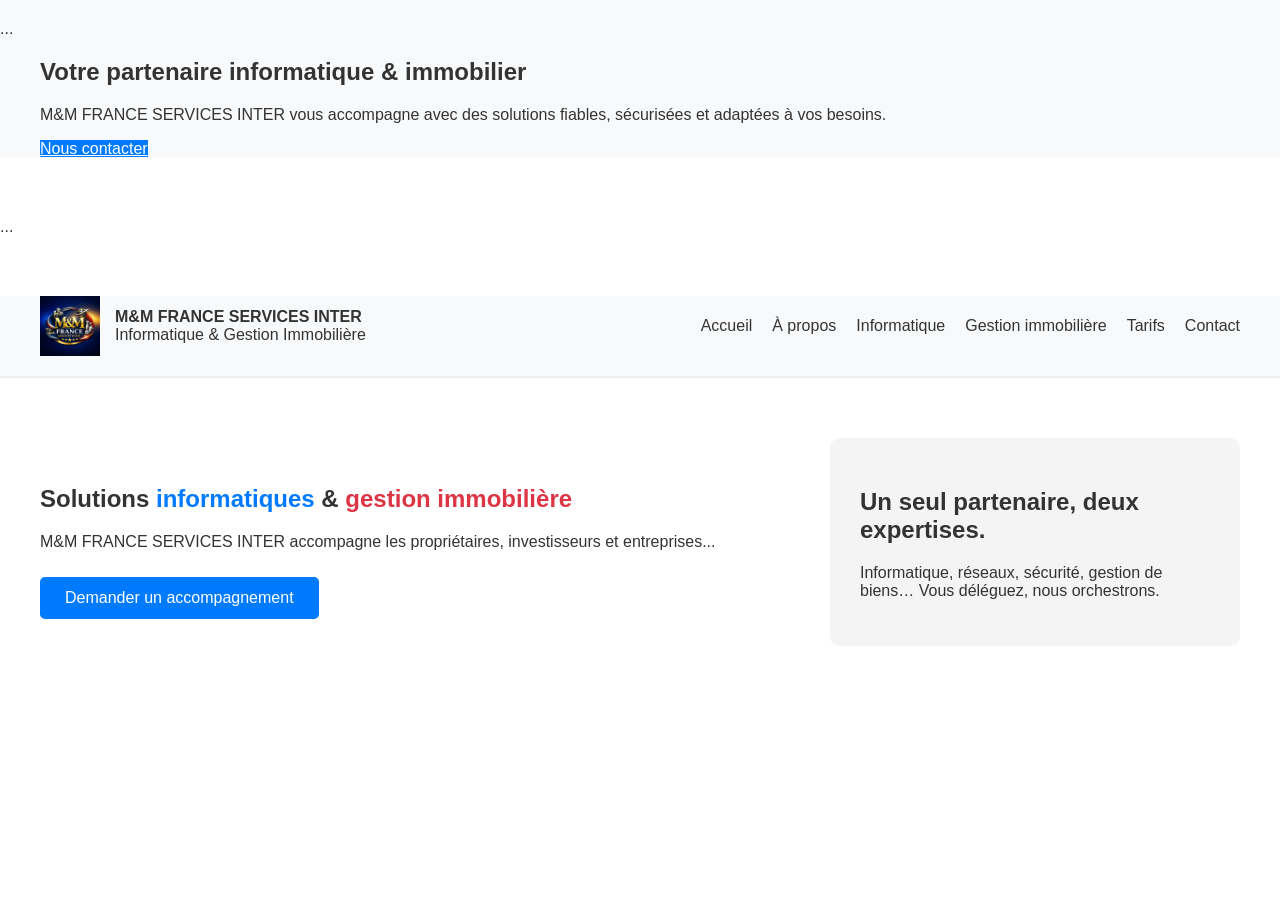
<file: index.html>
<!DOCTYPE html>
<html lang="fr">
<head>
    <meta charset="UTF-8">
    <title>M&M FRANCE SERVICES INTER</title>
    <style>
        body { font-family: 'Poppins', sans-serif; margin: 0; padding: 0; color: #333; }
        .mm-container { max-width: 1200px; margin: 0 auto; padding: 0 20px; }
        
        /* Header */
        .mm-header { background: #f8f9fa; padding: 20px 0; border-bottom: 2px solid #eee; }
        .mm-header-inner { display: flex; justify-content: space-between; align-items: center; }
        .mm-logo-block { display: flex; align-items: center; }
        .mm-logo { height: 60px; margin-right: 15px; }
        .mm-nav { display: flex; gap: 20px; }
        .mm-nav a { text-decoration: none; color: #333; font-weight: 500; }
        
        /* Hero Section */
        .mm-hero { padding: 60px 0; background: #fff; }
        .mm-hero-inner { display: flex; gap: 40px; align-items: center; }
        .mm-hero-text { flex: 1; }
        .mm-blue { color: #007bff; }
        .mm-red { color: #dc3545; }
        
        /* Boutons */
        .mm-btn { padding: 12px 25px; border-radius: 5px; text-decoration: none; display: inline-block; margin-top: 10px; }
        .mm-btn-primary { background: #007bff; color: white; }
        
        /* Carte */
        .mm-card { flex: 0 0 350px; background: #f4f4f4; padding: 30px; border-radius: 10px; }
    </style>
</head>
<body>

    <header class="mm-header">
        <header> ... </header>

<!-- AJOUT ICI -->
<section class="mm-premium-block">
    <div class="mm-container">
        <h2 class="mm-premium-title">Votre partenaire informatique & immobilier</h2>
        <p class="mm-premium-text">
            M&M FRANCE SERVICES INTER vous accompagne avec des solutions fiables, sécurisées et adaptées à vos besoins.
        </p>
        <a href="contact.html" class="mm-btn-primary">Nous contacter</a>
    </div>
</section>
<!-- FIN AJOUT -->

<section class="mm-hero"> ... </section>

        <div class="mm-container mm-header-inner">
            <div class="mm-logo-block">
                <img src="logo.png" alt="Logo" class="mm-logo">
                <div>
                   <strong>M&M FRANCE SERVICES INTER</strong><br>
                   <span>Informatique & Gestion Immobilière</span>
                </div>
            </div>
            <nav class="mm-nav">
                <a href="index.html">Accueil</a>
                <a href="a-propos.html">À propos</a>
                <a href="services-informatique.html">Informatique</a>
                <a href="gestion-immobiliere.html">Gestion immobilière</a>
                <a href="tarifs.html">Tarifs</a>
                <a href="contact.html">Contact</a>
            </nav>
        </div>
    </header>

    <section class="mm-hero">
        <div class="mm-container mm-hero-inner">
            <div class="mm-hero-text">
                <h1>Solutions <span class="mm-blue">informatiques</span> & <span class="mm-red">gestion immobilière</span></h1>
                <p>M&M FRANCE SERVICES INTER accompagne les propriétaires, investisseurs et entreprises...</p>
                <a href="#" class="mm-btn mm-btn-primary">Demander un accompagnement</a>
            </div>
            <div class="mm-card">
                <h2>Un seul partenaire, deux expertises.</h2>
                <p>Informatique, réseaux, sécurité, gestion de biens… Vous déléguez, nous orchestrons.</p>
            </div>
        </div>
    </section>

</body>
</html>
</file>
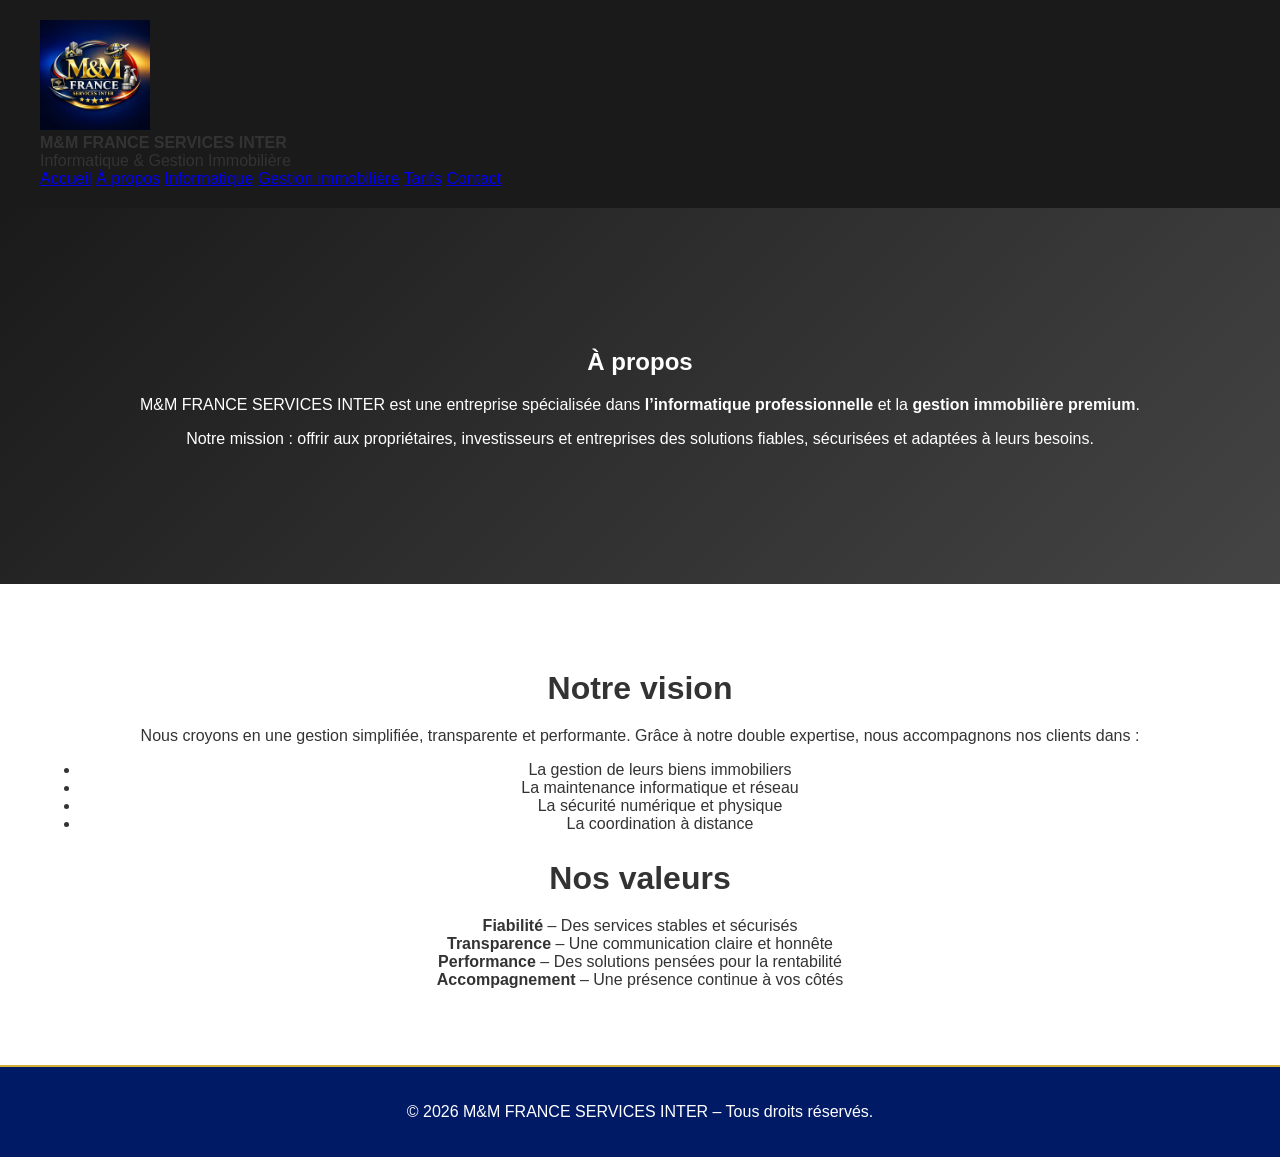
<file: a-propos.html>
<!DOCTYPE html>
<html lang="fr">
<head>
    <meta charset="UTF-8">
    <title>À propos – M&M FRANCE SERVICES INTER</title>
    <link rel="stylesheet" href="style.css">
</head>
<body>

    <!-- HEADER -->
    <header class="mm-header">
        <div class="mm-container mm-header-inner">
            <div class="mm-logo-block">
                <img src="logo.png" alt="Logo M&M FSI" class="mm-logo">
                <div>
                    <strong>M&M FRANCE SERVICES INTER</strong><br>
                    <span>Informatique & Gestion Immobilière</span>
                </div>
            </div>
            <nav class="mm-nav">
                <a href="index.html">Accueil</a>
                <a href="a-propos.html">À propos</a>
                <a href="services-informatique.html">Informatique</a>
                <a href="gestion-immobiliere.html">Gestion immobilière</a>
                <a href="tarifs.html">Tarifs</a>
                <a href="contact.html">Contact</a>
            </nav>
        </div>
    </header>

    <!-- SECTION À PROPOS -->
    <section class="mm-hero">
        <div class="mm-container">
            <h1>À propos</h1>
            <p>
                M&M FRANCE SERVICES INTER est une entreprise spécialisée dans 
                <strong>l’informatique professionnelle</strong> et la 
                <strong>gestion immobilière premium</strong>.
            </p>
            <p>
                Notre mission : offrir aux propriétaires, investisseurs et entreprises 
                des solutions fiables, sécurisées et adaptées à leurs besoins.
            </p>
        </div>
    </section>

    <section class="mm-container presentation">
        <h2>Notre vision</h2>
        <p>
            Nous croyons en une gestion simplifiée, transparente et performante.  
            Grâce à notre double expertise, nous accompagnons nos clients dans :
        </p>

        <ul>
            <li>La gestion de leurs biens immobiliers</li>
            <li>La maintenance informatique et réseau</li>
            <li>La sécurité numérique et physique</li>
            <li>La coordination à distance</li>
        </ul>

        <h2>Nos valeurs</h2>
        <p>
            <strong>Fiabilité</strong> – Des services stables et sécurisés  
            <br>
            <strong>Transparence</strong> – Une communication claire et honnête  
            <br>
            <strong>Performance</strong> – Des solutions pensées pour la rentabilité  
            <br>
            <strong>Accompagnement</strong> – Une présence continue à vos côtés  
        </p>
    </section>

    <!-- FOOTER -->
    <footer>
        <p>© 2026 M&M FRANCE SERVICES INTER – Tous droits réservés.</p>
    </footer>

</body>
</html>
</file>
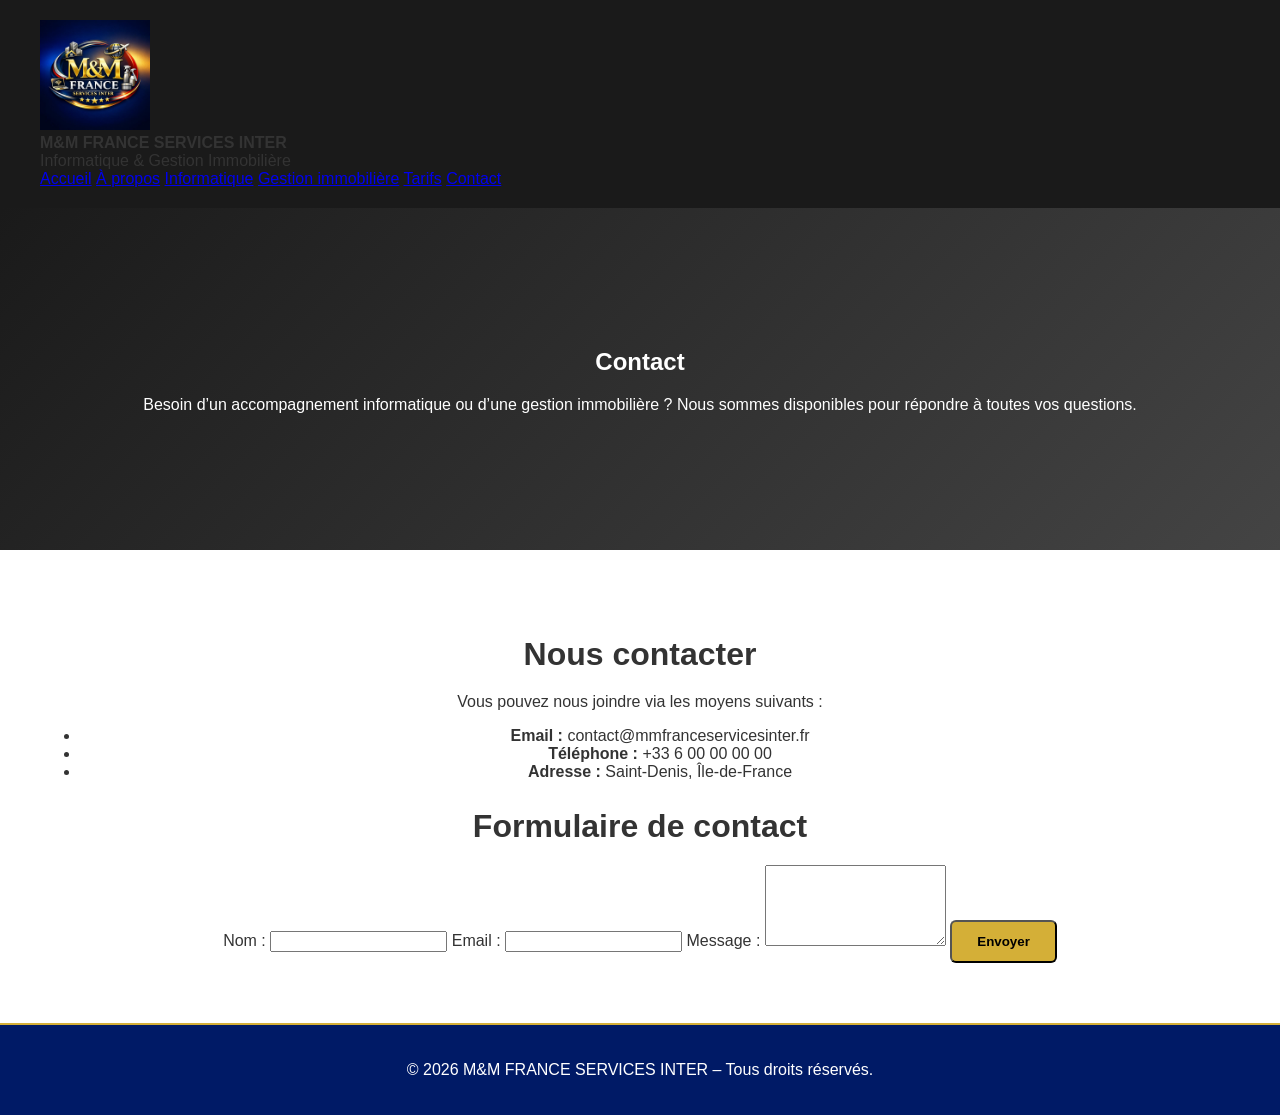
<file: contact.html>
<!DOCTYPE html>
<html lang="fr">
<head>
    <meta charset="UTF-8">
    <title>Contact – M&M FRANCE SERVICES INTER</title>
    <link rel="stylesheet" href="style.css">
</head>
<body>

    <!-- HEADER -->
    <header class="mm-header">
        <div class="mm-container mm-header-inner">
            <div class="mm-logo-block">
                <img src="logo.png" alt="Logo M&M FSI" class="mm-logo">
                <div>
                    <strong>M&M FRANCE SERVICES INTER</strong><br>
                    <span>Informatique & Gestion Immobilière</span>
                </div>
            </div>
            <nav class="mm-nav">
                <a href="index.html">Accueil</a>
                <a href="a-propos.html">À propos</a>
                <a href="services-informatique.html">Informatique</a>
                <a href="gestion-immobiliere.html">Gestion immobilière</a>
                <a href="tarifs.html">Tarifs</a>
                <a href="contact.html">Contact</a>
            </nav>
        </div>
    </header>

    <!-- SECTION CONTACT -->
    <section class="mm-hero">
        <div class="mm-container">
            <h1>Contact</h1>
            <p>
                Besoin d’un accompagnement informatique ou d’une gestion immobilière ?  
                Nous sommes disponibles pour répondre à toutes vos questions.
            </p>
        </div>
    </section>

    <section class="mm-container presentation">
        <h2>Nous contacter</h2>

        <p>
            Vous pouvez nous joindre via les moyens suivants :
        </p>

        <ul>
            <li><strong>Email :</strong> contact@mmfranceservicesinter.fr</li>
            <li><strong>Téléphone :</strong> +33 6 00 00 00 00</li>
            <li><strong>Adresse :</strong> Saint-Denis, Île-de-France</li>
        </ul>

        <h2>Formulaire de contact</h2>

        <form class="mm-contact-form">
            <label>Nom :</label>
            <input type="text" name="nom" required>

            <label>Email :</label>
            <input type="email" name="email" required>

            <label>Message :</label>
            <textarea name="message" rows="5" required></textarea>

            <button type="submit" class="mm-btn mm-btn-primary">Envoyer</button>
        </form>
    </section>

    <!-- FOOTER -->
    <footer>
        <p>© 2026 M&M FRANCE SERVICES INTER – Tous droits réservés.</p>
    </footer>

</body>
</html>
</file>
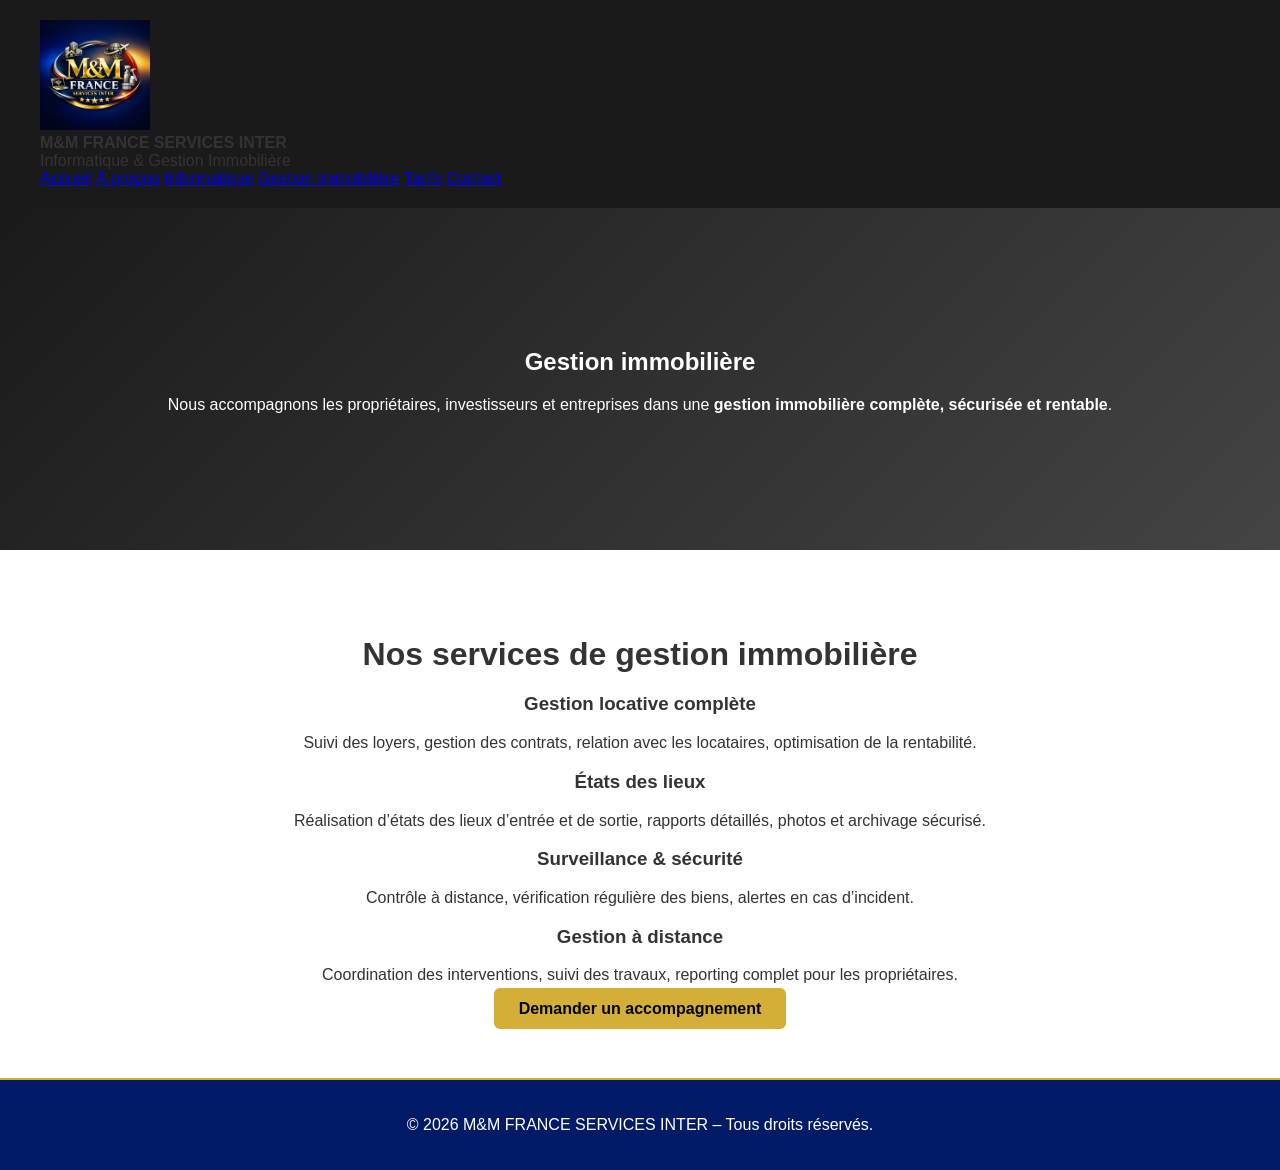
<file: gestion-immobiliere.html>
<!DOCTYPE html>
<html lang="fr">
<head>
    <meta charset="UTF-8">
    <title>Gestion immobilière – M&M FRANCE SERVICES INTER</title>
    <link rel="stylesheet" href="style.css">
</head>
<body>

    <!-- HEADER -->
    <header class="mm-header">
        <div class="mm-container mm-header-inner">
            <div class="mm-logo-block">
                <img src="logo.png" alt="Logo M&M FSI" class="mm-logo">
                <div>
                    <strong>M&M FRANCE SERVICES INTER</strong><br>
                    <span>Informatique & Gestion Immobilière</span>
                </div>
            </div>
            <nav class="mm-nav">
                <a href="index.html">Accueil</a>
                <a href="a-propos.html">À propos</a>
                <a href="services-informatique.html">Informatique</a>
                <a href="gestion-immobiliere.html">Gestion immobilière</a>
                <a href="tarifs.html">Tarifs</a>
                <a href="contact.html">Contact</a>
            </nav>
        </div>
    </header>

    <!-- SECTION GESTION IMMOBILIÈRE -->
    <section class="mm-hero">
        <div class="mm-container">
            <h1>Gestion immobilière</h1>
            <p>
                Nous accompagnons les propriétaires, investisseurs et entreprises dans une 
                <strong>gestion immobilière complète, sécurisée et rentable</strong>.
            </p>
        </div>
    </section>

    <section class="mm-container presentation">
        <h2>Nos services de gestion immobilière</h2>

        <div class="mm-service-block">
            <h3>Gestion locative complète</h3>
            <p>
                Suivi des loyers, gestion des contrats, relation avec les locataires, 
                optimisation de la rentabilité.
            </p>
        </div>

        <div class="mm-service-block">
            <h3>États des lieux</h3>
            <p>
                Réalisation d’états des lieux d’entrée et de sortie, rapports détaillés, 
                photos et archivage sécurisé.
            </p>
        </div>

        <div class="mm-service-block">
            <h3>Surveillance & sécurité</h3>
            <p>
                Contrôle à distance, vérification régulière des biens, alertes en cas d’incident.
            </p>
        </div>

        <div class="mm-service-block">
            <h3>Gestion à distance</h3>
            <p>
                Coordination des interventions, suivi des travaux, reporting complet pour les propriétaires.
            </p>
        </div>

        <a href="contact.html" class="mm-btn mm-btn-primary">Demander un accompagnement</a>
    </section>

    <!-- FOOTER -->
    <footer>
        <p>© 2026 M&M FRANCE SERVICES INTER – Tous droits réservés.</p>
    </footer>

</body>
</html>
</file>
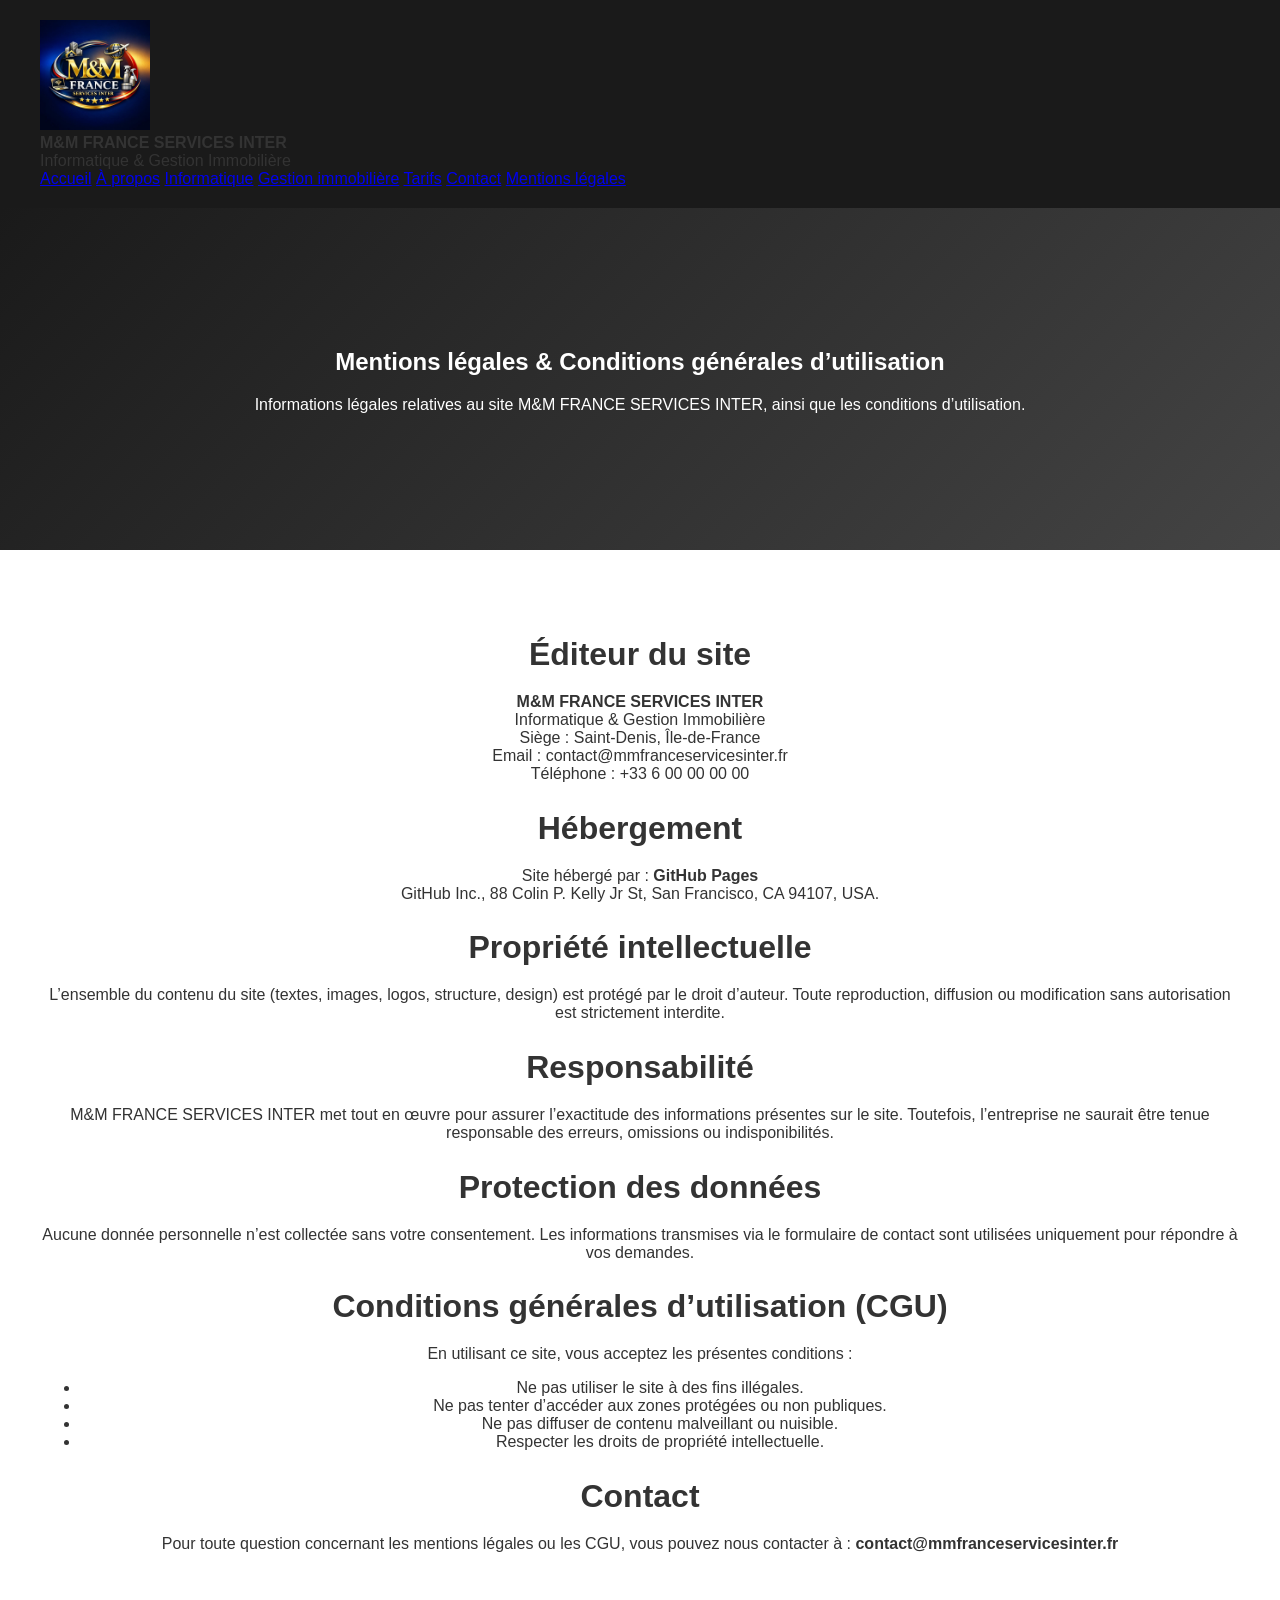
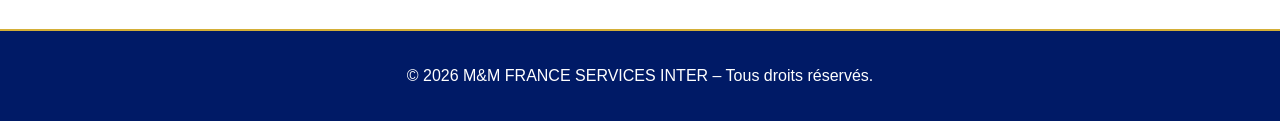
<file: mentions-legales.html>
<!DOCTYPE html>
<html lang="fr">
<head>
    <meta charset="UTF-8">
    <title>Mentions légales & CGU – M&M FRANCE SERVICES INTER</title>
    <link rel="stylesheet" href="style.css">
</head>
<body>

    <!-- HEADER -->
    <header class="mm-header">
        <div class="mm-container mm-header-inner">
            <div class="mm-logo-block">
                <img src="logo.png" alt="Logo M&M FSI" class="mm-logo">
                <div>
                    <strong>M&M FRANCE SERVICES INTER</strong><br>
                    <span>Informatique & Gestion Immobilière</span>
                </div>
            </div>
            <nav class="mm-nav">
                <a href="index.html">Accueil</a>
                <a href="a-propos.html">À propos</a>
                <a href="services-informatique.html">Informatique</a>
                <a href="gestion-immobiliere.html">Gestion immobilière</a>
                <a href="tarifs.html">Tarifs</a>
                <a href="contact.html">Contact</a>
                <a href="mentions-legales.html">Mentions légales</a>
            </nav>
        </div>
    </header>

    <!-- SECTION -->
    <section class="mm-hero">
        <div class="mm-container">
            <h1>Mentions légales & Conditions générales d’utilisation</h1>
            <p>
                Informations légales relatives au site M&M FRANCE SERVICES INTER, ainsi que les conditions d’utilisation.
            </p>
        </div>
    </section>

    <section class="mm-container presentation">

        <h2>Éditeur du site</h2>
        <p>
            <strong>M&M FRANCE SERVICES INTER</strong><br>
            Informatique & Gestion Immobilière<br>
            Siège : Saint-Denis, Île-de-France<br>
            Email : contact@mmfranceservicesinter.fr<br>
            Téléphone : +33 6 00 00 00 00
        </p>

        <h2>Hébergement</h2>
        <p>
            Site hébergé par : <strong>GitHub Pages</strong><br>
            GitHub Inc., 88 Colin P. Kelly Jr St, San Francisco, CA 94107, USA.
        </p>

        <h2>Propriété intellectuelle</h2>
        <p>
            L’ensemble du contenu du site (textes, images, logos, structure, design) est protégé par le droit d’auteur.  
            Toute reproduction, diffusion ou modification sans autorisation est strictement interdite.
        </p>

        <h2>Responsabilité</h2>
        <p>
            M&M FRANCE SERVICES INTER met tout en œuvre pour assurer l’exactitude des informations présentes sur le site.  
            Toutefois, l’entreprise ne saurait être tenue responsable des erreurs, omissions ou indisponibilités.
        </p>

        <h2>Protection des données</h2>
        <p>
            Aucune donnée personnelle n’est collectée sans votre consentement.  
            Les informations transmises via le formulaire de contact sont utilisées uniquement pour répondre à vos demandes.
        </p>

        <h2>Conditions générales d’utilisation (CGU)</h2>
        <p>
            En utilisant ce site, vous acceptez les présentes conditions :
        </p>

        <ul>
            <li>Ne pas utiliser le site à des fins illégales.</li>
            <li>Ne pas tenter d’accéder aux zones protégées ou non publiques.</li>
            <li>Ne pas diffuser de contenu malveillant ou nuisible.</li>
            <li>Respecter les droits de propriété intellectuelle.</li>
        </ul>

        <h2>Contact</h2>
        <p>
            Pour toute question concernant les mentions légales ou les CGU, vous pouvez nous contacter à :  
            <strong>contact@mmfranceservicesinter.fr</strong>
        </p>

    </section>

    <!-- FOOTER -->
    <footer>
        <p>© 2026 M&M FRANCE SERVICES INTER – Tous droits réservés.</p>
    </footer>

</body>
</html>
</file>
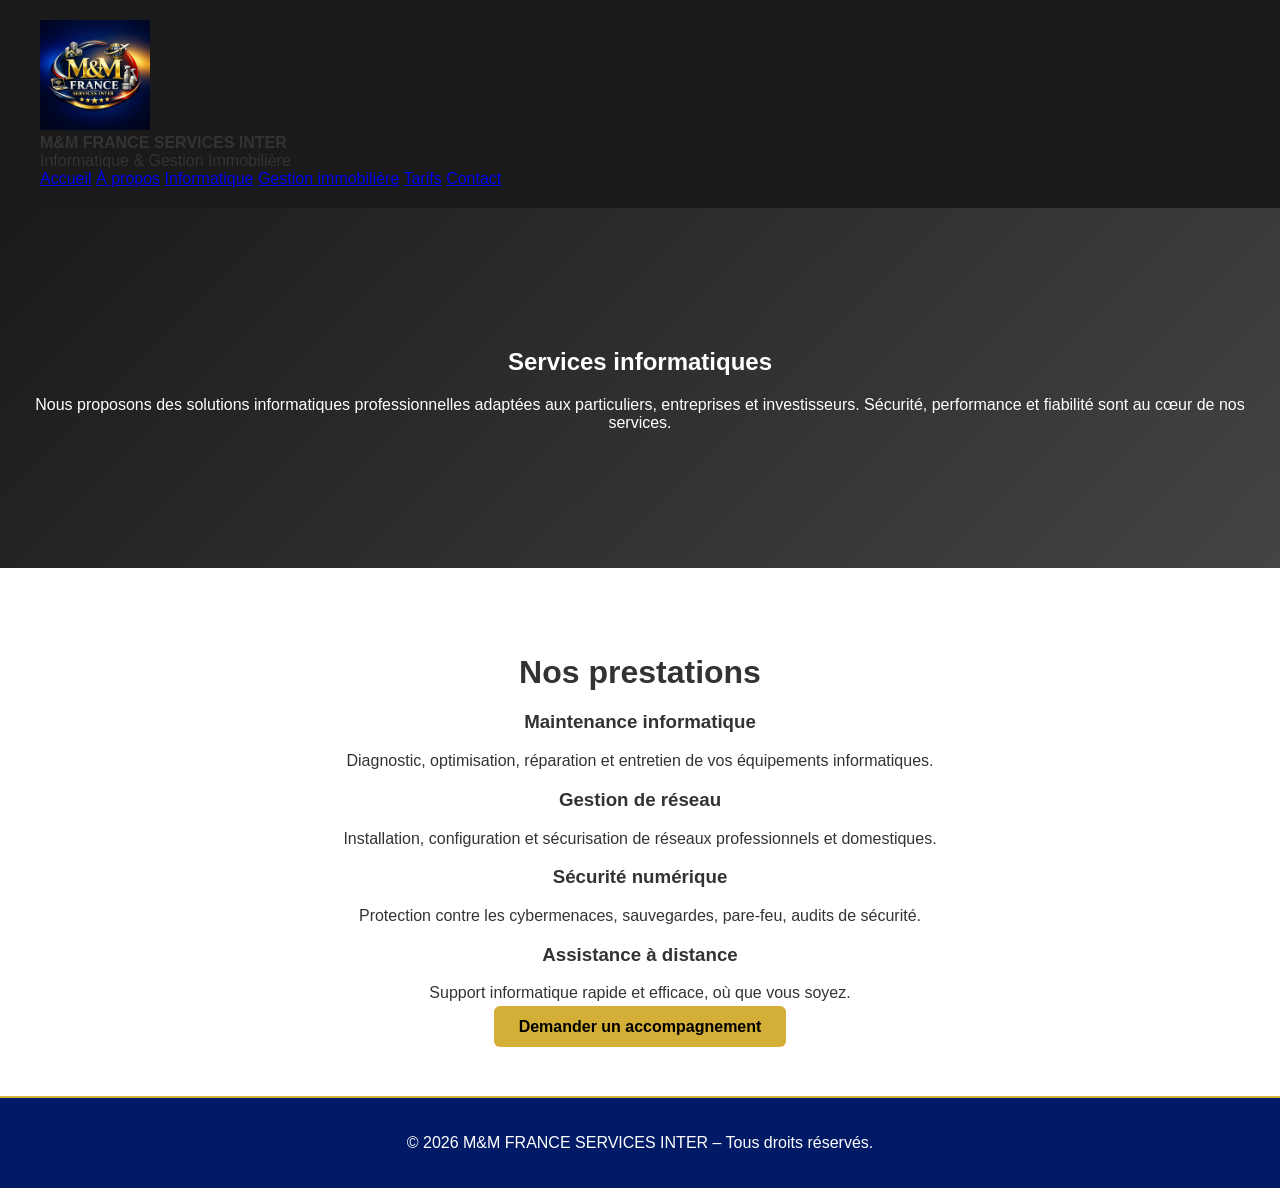
<file: services-informatique.html>
<!DOCTYPE html>
<html lang="fr">
<head>
    <meta charset="UTF-8">
    <title>Services informatiques – M&M FRANCE SERVICES INTER</title>
    <link rel="stylesheet" href="style.css">
</head>
<body>

    <!-- HEADER -->
    <header class="mm-header">
        <div class="mm-container mm-header-inner">
            <div class="mm-logo-block">
                <img src="logo.png" alt="Logo M&M FSI" class="mm-logo">
                <div>
                    <strong>M&M FRANCE SERVICES INTER</strong><br>
                    <span>Informatique & Gestion Immobilière</span>
                </div>
            </div>
            <nav class="mm-nav">
                <a href="index.html">Accueil</a>
                <a href="a-propos.html">À propos</a>
                <a href="services-informatique.html">Informatique</a>
                <a href="gestion-immobiliere.html">Gestion immobilière</a>
                <a href="tarifs.html">Tarifs</a>
                <a href="contact.html">Contact</a>
            </nav>
        </div>
    </header>

    <!-- SECTION SERVICES INFORMATIQUES -->
    <section class="mm-hero">
        <div class="mm-container">
            <h1>Services informatiques</h1>
            <p>
                Nous proposons des solutions informatiques professionnelles adaptées aux particuliers, 
                entreprises et investisseurs. Sécurité, performance et fiabilité sont au cœur de nos services.
            </p>
        </div>
    </section>

    <section class="mm-container presentation">
        <h2>Nos prestations</h2>

        <div class="mm-service-block">
            <h3>Maintenance informatique</h3>
            <p>
                Diagnostic, optimisation, réparation et entretien de vos équipements informatiques.
            </p>
        </div>

        <div class="mm-service-block">
            <h3>Gestion de réseau</h3>
            <p>
                Installation, configuration et sécurisation de réseaux professionnels et domestiques.
            </p>
        </div>

        <div class="mm-service-block">
            <h3>Sécurité numérique</h3>
            <p>
                Protection contre les cybermenaces, sauvegardes, pare-feu, audits de sécurité.
            </p>
        </div>

        <div class="mm-service-block">
            <h3>Assistance à distance</h3>
            <p>
                Support informatique rapide et efficace, où que vous soyez.
            </p>
        </div>

        <a href="contact.html" class="mm-btn mm-btn-primary">Demander un accompagnement</a>
    </section>

    <!-- FOOTER -->
    <footer>
        <p>© 2026 M&M FRANCE SERVICES INTER – Tous droits réservés.</p>
    </footer>

</body>
</html>
</file>
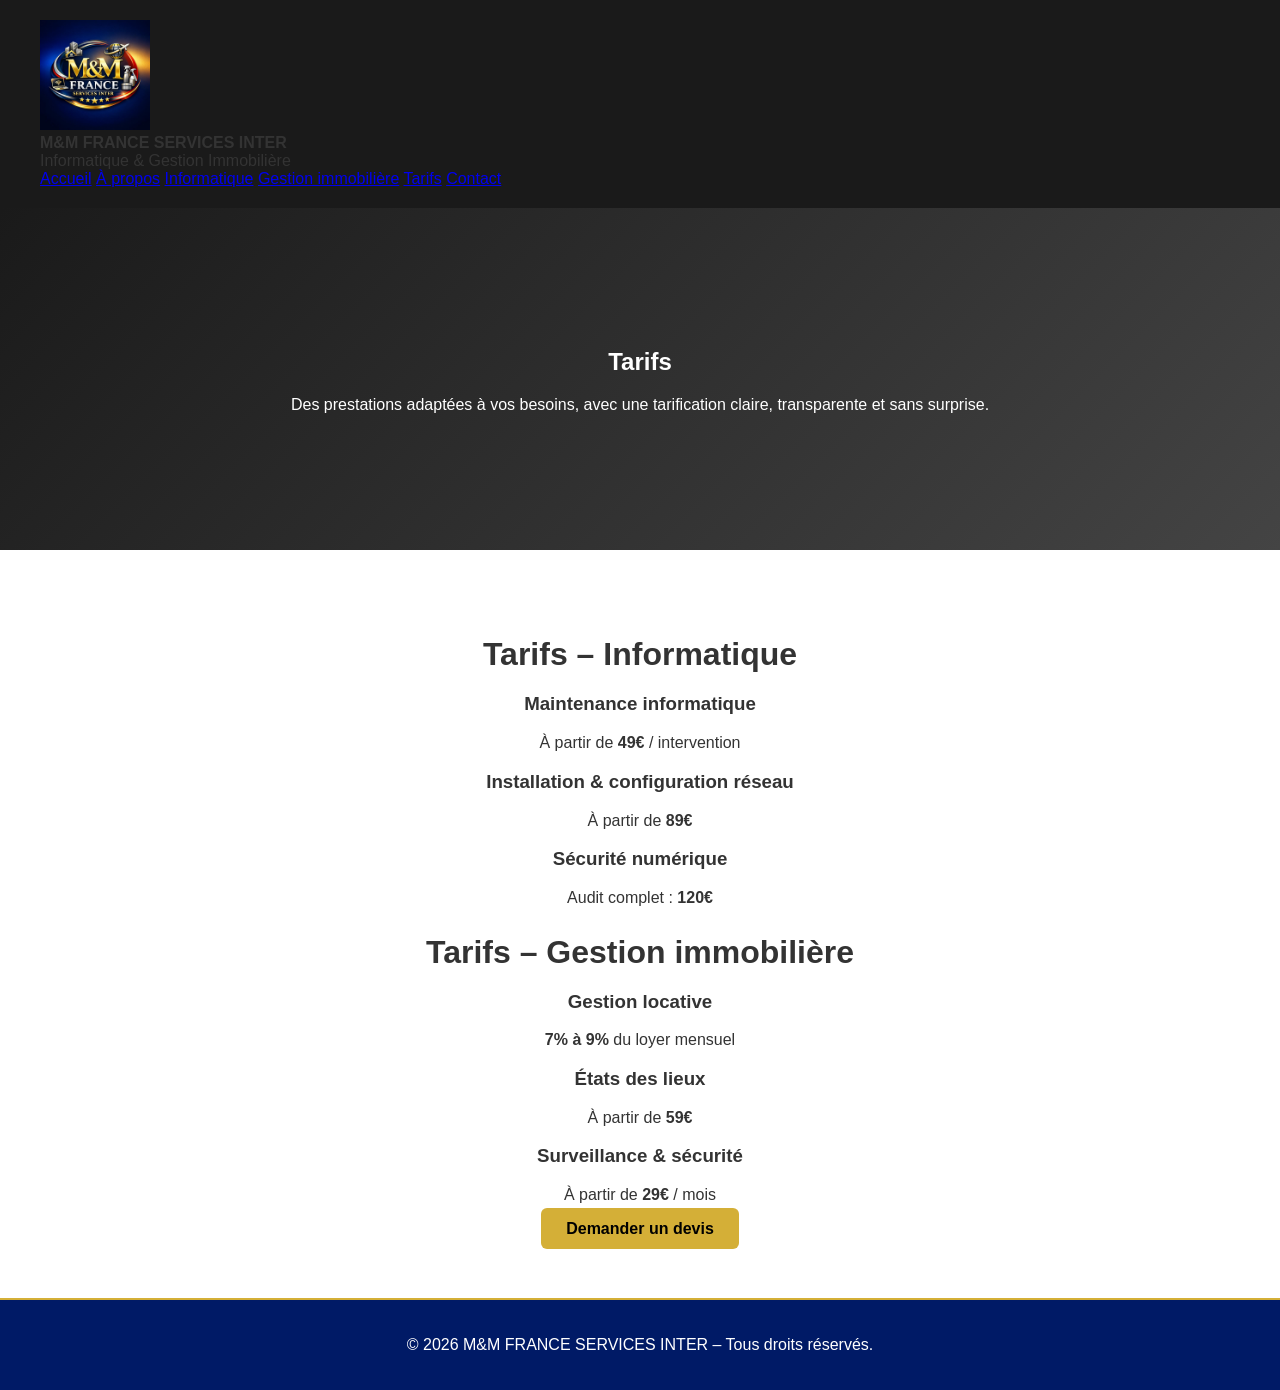
<file: tarifs.html>
<!DOCTYPE html>
<html lang="fr">
<head>
    <meta charset="UTF-8">
    <title>Tarifs – M&M FRANCE SERVICES INTER</title>
    <link rel="stylesheet" href="style.css">
</head>
<body>

    <!-- HEADER -->
    <header class="mm-header">
        <div class="mm-container mm-header-inner">
            <div class="mm-logo-block">
                <img src="logo.png" alt="Logo M&M FSI" class="mm-logo">
                <div>
                    <strong>M&M FRANCE SERVICES INTER</strong><br>
                    <span>Informatique & Gestion Immobilière</span>
                </div>
            </div>
            <nav class="mm-nav">
                <a href="index.html">Accueil</a>
                <a href="a-propos.html">À propos</a>
                <a href="services-informatique.html">Informatique</a>
                <a href="gestion-immobiliere.html">Gestion immobilière</a>
                <a href="tarifs.html">Tarifs</a>
                <a href="contact.html">Contact</a>
            </nav>
        </div>
    </header>

    <!-- SECTION TARIFS -->
    <section class="mm-hero">
        <div class="mm-container">
            <h1>Tarifs</h1>
            <p>
                Des prestations adaptées à vos besoins, avec une tarification claire, transparente et sans surprise.
            </p>
        </div>
    </section>

    <section class="mm-container presentation">
        <h2>Tarifs – Informatique</h2>

        <div class="mm-service-block">
            <h3>Maintenance informatique</h3>
            <p>À partir de <strong>49€</strong> / intervention</p>
        </div>

        <div class="mm-service-block">
            <h3>Installation & configuration réseau</h3>
            <p>À partir de <strong>89€</strong></p>
        </div>

        <div class="mm-service-block">
            <h3>Sécurité numérique</h3>
            <p>Audit complet : <strong>120€</strong></p>
        </div>

        <h2>Tarifs – Gestion immobilière</h2>

        <div class="mm-service-block">
            <h3>Gestion locative</h3>
            <p><strong>7% à 9%</strong> du loyer mensuel</p>
        </div>

        <div class="mm-service-block">
            <h3>États des lieux</h3>
            <p>À partir de <strong>59€</strong></p>
        </div>

        <div class="mm-service-block">
            <h3>Surveillance & sécurité</h3>
            <p>À partir de <strong>29€</strong> / mois</p>
        </div>

        <a href="contact.html" class="mm-btn mm-btn-primary">Demander un devis</a>
    </section>

    <!-- FOOTER -->
    <footer>
        <p>© 2026 M&M FRANCE SERVICES INTER – Tous droits réservés.</p>
    </footer>

</body>
</html>
</file>
<file: style.css>
body {
    font-family: 'Poppins', sans-serif;
    margin: 0;
    padding: 0;
    background: #f7f7f7;
    color: #333;
}

/* Header */
header {
    display: flex;
    justify-content: space-between;
    align-items: center;
    padding: 20px 40px;
    background: #1a1a1a;
}

header .logo img {
.mm-header {
    background: var(--mm-blue-dark);
    padding: 20px 40px;
    box-shadow: 0 4px 10px rgba(0,0,0,0.4);
}

.mm-nav a {
    color: var(--mm-white);
    font-weight: 500;
    padding: 8px 12px;
    border-radius: 4px;
    transition: background 0.3s ease;
}

.mm-nav a:hover {
    background: var(--mm-gold);
    color: var(--mm-black);
}
.mm-logo {
    height: 110px; /* plus grand */
    transition: transform 0.5s ease, filter 0.5s ease;
}

/* Animation au survol */
.mm-logo:hover {
    transform: scale(1.15);
    filter: drop-shadow(0 0 10px var(--mm-gold));
}
    height: 60px;
}

nav ul {
    list-style: none;
    display: flex;
    gap: 25px;
}

nav ul li a {
    color: white;
    text-decoration: none;
    font-weight: 500;
}

/* Hero */
.hero {
    text-align: center;
    padding: 120px 20px;
    background: linear-gradient(135deg, #1a1a1a, #444);
    color: white;
}

.hero h1 {
    font-size: 48px;
    margin-bottom: 10px;
}

.hero p {
    font-size: 20px;
    margin-bottom: 30px;
}

.btn {
    background: #ff6600;
    padding: 12px 25px;
    color: white;
    text-decoration: none;
    border-radius: 6px;
    font-weight: 600;
}

/* Section présentation */
.presentation {
    padding: 60px 40px;
    background: white;
    text-align: center;
}

.presentation h2 {
    font-size: 32px;
    margin-bottom: 20px;
}

/* Footer */
footer {
    background: var(--mm-blue-dark);
    color: var(--mm-white);
    padding: 20px;
    text-align: center;
    border-top: 2px solid var(--mm-gold);
}
/* ======= STYLE PREMIUM BLEU + OR ======= */

:root {
    --mm-blue: #0033cc;
    --mm-blue-dark: #001a66;
    --mm-gold: #d4af37;
    --mm-white: #ffffff;
    --mm-black: #000000;
}

/* Logo */
.mm-logo {
    height: 110px;
    transition: transform 0.5s ease, filter 0.5s ease;
}
.mm-logo:hover {
    transform: scale(1.15);
    filter: drop-shadow(0 0 10px var(--mm-gold));
}

/* Boutons or */
.mm-btn-primary {
    background: var(--mm-gold);
    color: var(--mm-black);
    padding: 12px 25px;
    border-radius: 6px;
    font-weight: 600;
    transition: transform 0.3s ease, box-shadow 0.3s ease;
}
.mm-btn-primary:hover {
    transform: scale(1.08);
    box-shadow: 0 0 15px var(--mm-gold);
}

/* Bloc premium */
.mm-premium-block {
    background: linear-gradient(135deg, var(--mm-blue-dark), var(--mm-blue));
    padding: 80px 20px;
    text-align: center;
    border-bottom: 3px solid var(--mm-gold);
}
.mm-premium-title {
    font-size: 2.2rem;
    color: var(--mm-gold);
    margin-bottom: 15px;
}
.mm-premium-text {
    font-size: 1.2rem;
    color: var(--mm-white);
    margin-bottom: 25px;
}
.mm-hero {
    background: linear-gradient(135deg, #1a1a1a, #444);
    padding: 120px 20px;
    color: white;
    text-align: center;
    animation: fadeIn 1.2s ease;
}

@keyframes fadeIn {
    from { opacity: 0; transform: translateY(20px); }
    to { opacity: 1; transform: translateY(0); }
}
.mm-btn-primary {
    background: var(--mm-gold);
    color: var(--mm-black);
    padding: 12px 25px;
    border-radius: 6px;
    text-decoration: none;
    font-weight: 600;
    transition: transform 0.3s ease, box-shadow 0.3s ease;
}

/* Effet premium au survol */
.mm-btn-primary:hover {
    transform: scale(1.08);
    box-shadow: 0 0 15px var(--mm-gold);
}
:root {
    --mm-blue: #0033cc;      /* Bleu royal */
    --mm-blue-dark: #001a66; /* Bleu profond */
    --mm-gold: #d4af37;      /* Or élégant */
    --mm-white: #ffffff;
    --mm-black: #000000;
}
</file>
